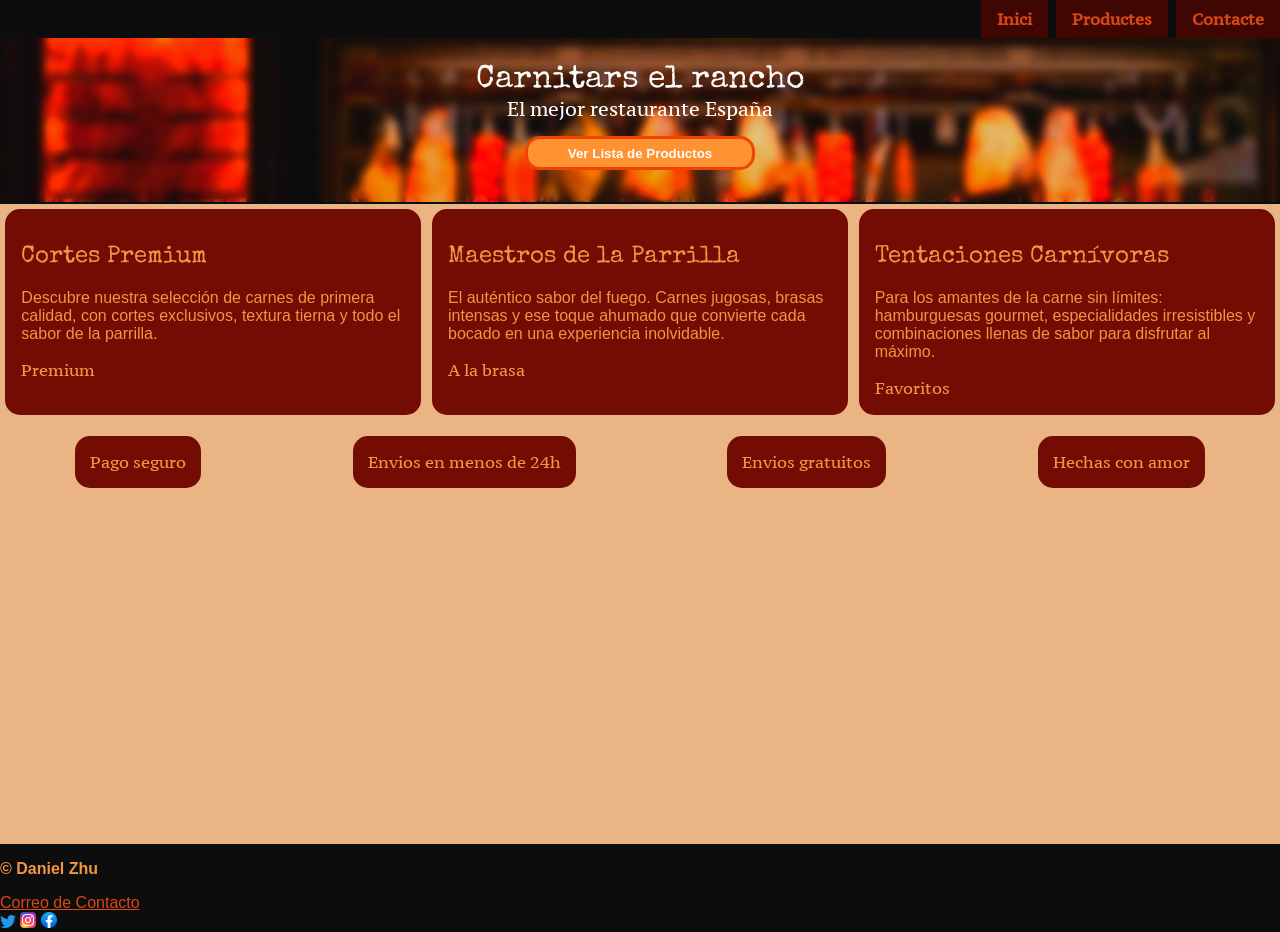
<file: index.html>
<html>

<head>
    <link rel="stylesheet" href="global.css">
    <meta name="viewport" content="width=device-width, initial-scale=1, maximum-scale=1, user-scalable=no">
</head>

<body>
    <nav>
        <a href="./index.html">Inici</a>
        <a href="./productes.html">Productes</a>
        <a href="./contacte.html">Contacte</a>
    </nav>
    <main>
        <div class="banner">
            <div class="banner-blur">
                <h1 class="special-elite-regular">Carnitars el rancho</h1>
                <h3 class="pt-serif-caption-regular">El mejor restaurante España</h3>
                <button class="box-styling">Ver Lista de Productos</button>
            </div>
        </div>

        <div id="cards-container">
            <div>
                <h2 class="special-elite-regular">Cortes Premium</h2>
                <p>Descubre nuestra selección de carnes de primera calidad, con cortes exclusivos, textura tierna y todo
                    el sabor de la parrilla.</p>
                <span class="pt-serif-caption-regular">Premium</span>
            </div>
            <div>
                <h2 class="special-elite-regular">Maestros de la Parrilla</h2>
                <p>El auténtico sabor del fuego. Carnes jugosas, brasas intensas y ese toque ahumado que convierte cada
                    bocado en una experiencia inolvidable. </p>
                <span class="pt-serif-caption-regular">A la brasa</span>
            </div>
            <div>
                <h2 class="special-elite-regular">Tentaciones Carnívoras</h2>
                <p>Para los amantes de la carne sin límites: hamburguesas gourmet, especialidades irresistibles y
                    combinaciones llenas de sabor para disfrutar al máximo.</p>
                <span class="pt-serif-caption-regular">Favoritos</span>
            </div>
        </div>
        <div id="benefits-container" class="pt-serif-caption-regular">
            <p>Pago seguro</p>
            <p>Envios en menos de 24h</p>
            <p>Envios gratuitos</p>
            <p>Hechas con amor</p>
        </div>
    </main>
    <footer>
        <p>© Daniel Zhu</p>
        <a href="mailto:dzhu@example.com">Correo de Contacto</a>
        <div>
            <a href="twitter.com"><img class="social-icon" src="assets/twitter.webp" alt="twitter"></a>
            <a href="instagram.com"><img class="social-icon" src="assets/instagram.webp" alt="instagram"></a>
            <a href="facebook.com"><img class="social-icon" src="assets/facebook.webp" alt="facebook"></a>
        </div>
    </footer>
</body>

</html>
</file>
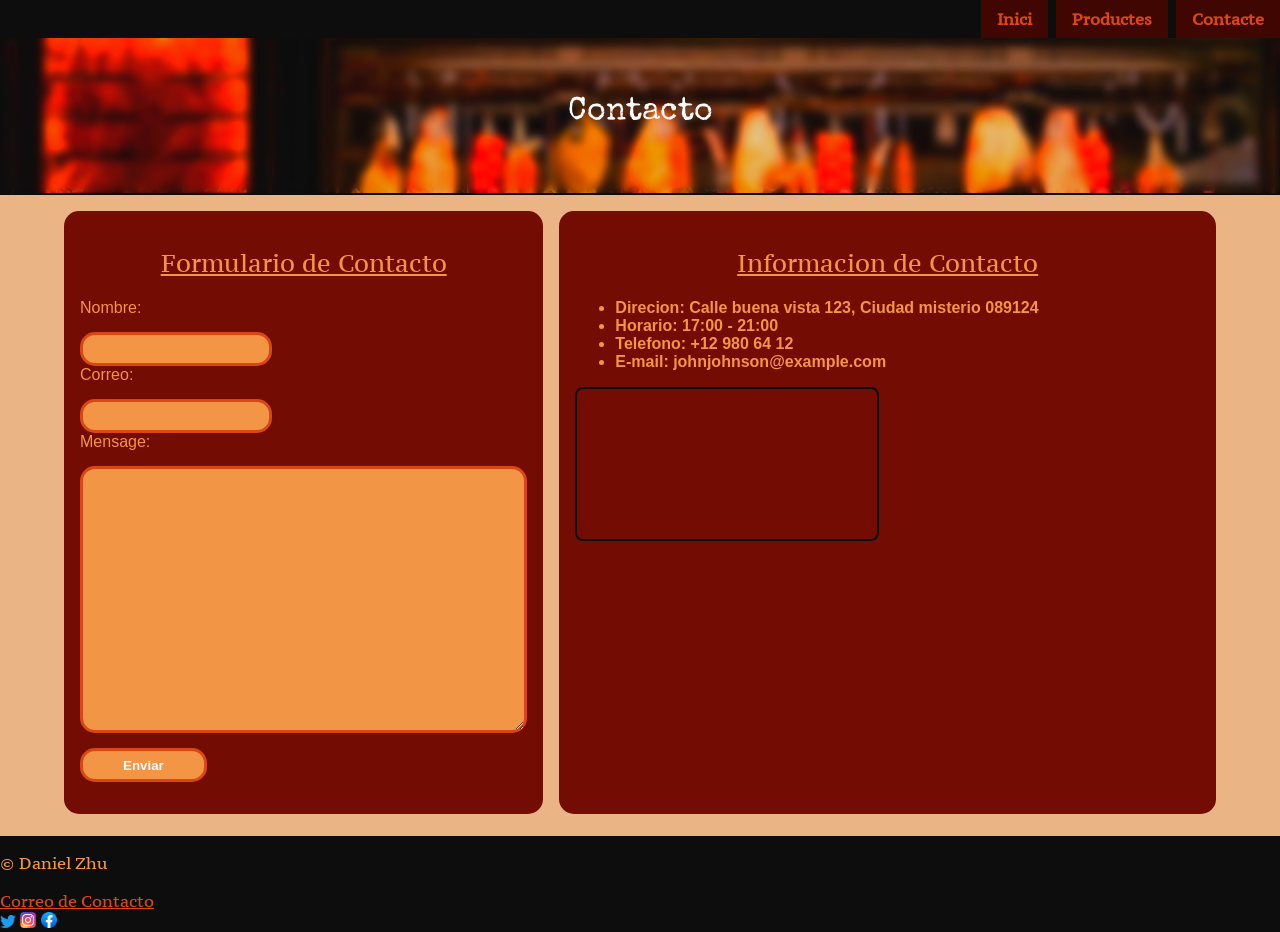
<file: contacte.html>
<html>

<head>
    <link rel="stylesheet" href="global.css">
    <meta name="viewport" content="width=device-width, initial-scale=1, maximum-scale=1, user-scalable=no">
</head>

<body>
    <nav>
        <a href="./index.html">Inici</a>
        <a href="./productes.html">Productes</a>
        <a href="./contacte.html">Contacte</a>
    </nav>
    <main>
        <div class="banner">
            <h1 class="banner-blur special-elite-regular">Contacto</h1>
        </div>
        <div id="contact-grid">
            <div>
                <h2 class="pt-serif-caption-regular">Formulario de Contacto</h2>
                <form action="">
                    <label for="name-input">Nombre:</label><br>
                    <input class="box-styling input-styling" type="text" name="name" id="name-input"><br>
                    <label for="email-input">Correo:</label><br>
                    <input class="box-styling input-styling" type="email" name="email" id="email-input"><br>
                    <label for="msg-input">Mensage:</label><br>
                    <textarea class="box-styling input-styling" name="" id="msg-input"></textarea><br>
                    <input class="box-styling" type="submit" value="Enviar">
                </form>
            </div>
            <div>
                <h2 class="pt-serif-caption-regular">Informacion de Contacto</h2>
                <ul>
                    <li>Direcion: Calle buena vista 123, Ciudad misterio 089124</li>
                    <li>Horario: 17:00 - 21:00</li>
                    <li>Telefono: +12 980 64 12</li>
                    <li>E-mail: johnjohnson@example.com</li>
                </ul>
                <iframe
                    src="https://www.google.com/maps/embed?pb=!1m14!1m12!1m3!1d53724.36742524829!2d2.0712497582264833!3d41.429766548448725!2m3!1f0!2f0!3f0!3m2!1i1024!2i768!4f13.1!5e0!3m2!1sca!2ses!4v1792167719429!5m2!1sca!2ses"
                    allowfullscreen="" loading="lazy" referrerpolicy="strict-origin-when-cross-origin"></iframe>
            </div>
        </div>
    </main>

    <footer>
        <p class="pt-serif-caption-regular">© Daniel Zhu</p>
        <a class="pt-serif-caption-regular" href="mailto:dzhu@example.com">Correo de Contacto</a>
        <div>
            <a href="twitter.com"><img class="social-icon" src="assets/twitter.webp" alt="twitter"></a>
            <a href="instagram.com"><img class="social-icon" src="assets/instagram.webp" alt="instagram"></a>
            <a href="facebook.com"><img class="social-icon" src="assets/facebook.webp" alt="facebook"></a>
        </div>
    </footer>
</body>

</html>
</file>
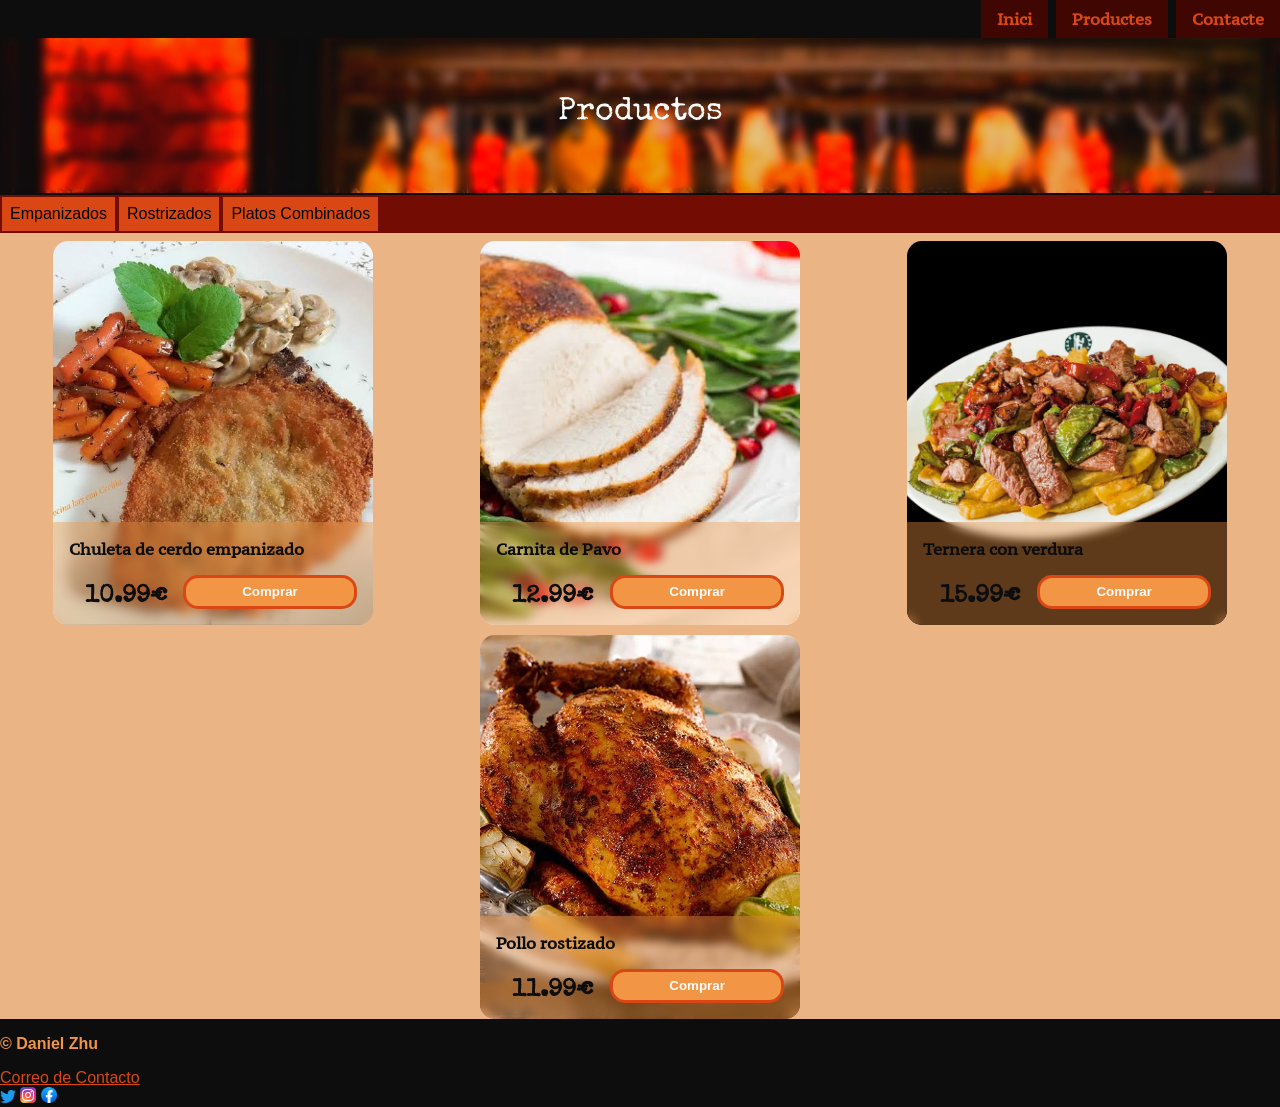
<file: productes.html>
<html>

<head>
    <link rel="stylesheet" href="global.css">
    <meta name="viewport" content="width=device-width, initial-scale=1, maximum-scale=1, user-scalable=no">
</head>

<body>

    <nav>
        <a href="./index.html">Inici</a>
        <a href="./productes.html">Productes</a>
        <a href="./contacte.html">Contacte</a>
    </nav>
    <main>
        <div class="banner">
            <h1 class="banner-blur special-elite-regular">Productos</h1>
        </div>
        <div id="filter-bar">
            <span>Empanizados</span>
            <span>Rostrizados</span>
            <span>Platos Combinados</span>
        </div>
        <div id="productes-list">
            <div class="producte" id="cerdo">
                <div>
                    <span class="producte-name pt-serif-caption-regular">Chuleta de cerdo empanizado</span>
                    <span class="price special-elite-regular">10.99€</span>
                    <button class="box-styling">Comprar</button>
                </div>
            </div>
            <div class="producte" id="pavo">
                <div>
                    <span class="producte-name pt-serif-caption-regular">Carnita de Pavo</span>
                    <span class="price special-elite-regular">12.99€</span>
                    <button class="box-styling">Comprar</button>
                </div>
            </div>
            <div class="producte" id="ternera">
                <div>
                    <span class="producte-name pt-serif-caption-regular">Ternera con verdura</span>
                    <span class="price special-elite-regular">15.99€</span>
                    <button class="box-styling">Comprar</button>
                </div>
            </div>
            <div class="producte" id="pollo">
                <div>
                    <span class="producte-name pt-serif-caption-regular">Pollo rostizado</span>
                    <span class="price special-elite-regular">11.99€</span>
                    <button class="box-styling">Comprar</button>
                </div>
            </div>
        </div>
    </main>


    <footer>
        <p>© Daniel Zhu</p>
        <a href="mailto:dzhu@example.com">Correo de Contacto</a>
        <div>
            <a href="twitter.com"><img class="social-icon" src="assets/twitter.webp" alt="twitter"></a>
            <a href="instagram.com"><img class="social-icon" src="assets/instagram.webp" alt="instagram"></a>
            <a href="facebook.com"><img class="social-icon" src="assets/facebook.webp" alt="facebook"></a>
        </div>
    </footer>
</body>

</html>
</file>
<file: global.css>
@import url('https://fonts.googleapis.com/css2?family=Special+Elite&display=swap');
@import url('https://fonts.googleapis.com/css2?family=PT+Serif+Caption:ital@0;1&family=Special+Elite&display=swap');
.special-elite-regular {
  font-family: "Special Elite", system-ui;
  font-weight: 400;
  font-style: normal;
}
.pt-serif-caption-regular {
  font-family: "PT Serif Caption", serif;
  font-weight: 400;
  font-style: normal;
}
:root {
    --palletteColor1: #F29544;
    --palletteColor2: #D94814;
    --palletteColor3: #730C02;
    --palletteOverNavs: #400601;
    --palletteNavs: #0D0D0D;
    --palletteColorBody: #ebb485;
}
body {
    font-family: 'Franklin Gothic Medium', 'Arial Narrow', Arial, sans-serif;
}
nav {
    position: fixed;
    top: 0%;
    width: 100%;
    background-color: var(--palletteNavs);
    display: flex;
    justify-content: end;
    a {
        font-family: "PT Serif Caption", serif;
        padding-bottom: 0.5em;
        padding-top: 0.5em;
        padding-left: 1em;
        padding-right: 1em;
        margin-left: 0.5em;
        background-color: var(--palletteOverNavs);
        color: var(--palletteColor2);
        font-weight: bolder;
        text-decoration: none;
    }
    z-index: 99;
}
.box-styling {
    margin-top: 15px;
    padding: 0.5em 3em;
    border-radius: 15px;
    border: solid;
    font-weight: bolder;
    border-color: var(--palletteColor2);
    color: #fdfdfd;
    background-color: var(--palletteColor1);
}
body {
    margin: 0;
    margin-top: 2em;
    background-color: var(--palletteColorBody);
    display: flex;
    flex-direction: column;
    height: 100%;
}
main {
    flex-grow: 1;
}
footer {
    background-color: var(--palletteNavs);
    color: var(--palletteColor1);
    width: 100%;
    p {
        font-weight: bolder;
    }
}
a {
    color: var(--palletteColor2)
}
.input-styling {
    padding: 0.5em;
}
.social-icon {
    width: 1em;
}
#contact-grid {
    width: 90%;
    margin: auto;
    margin-top: 1em;
    display: grid;
    grid-template-columns: auto auto;
    gap: 1em;
    div {
        padding: 1em;
        background-color: var(--palletteColor3);
        color: var(--palletteColor1);
        border-radius: 15px;
        textarea {
            width: 100%;
            height: 20em;
        }
        iframe {
            border: 2px solid var(--palletteNavs);
            border-radius: 8px;


        }
        h2 {
            text-decoration: underline;
            text-align: center;
        }
        
        li {
            font-weight: bolder;
        }
    }
}
.banner {
    display: flex;
    background-image: url("assets/banner.jpeg");
    filter: saturate(120%);
    background-size: cover;
    flex-flow: column;
    align-items: center;
    border-bottom: 2px solid #0D0D0D;
    h1, h3 {
        color: #fdfdfd;
        margin: 0;
    }
    width: 100%;
    
}
.banner-blur {
    text-align: center;
    width: 100%;
    padding: 2em;
    box-sizing: border-box;
    background-color: #4141412b;
    backdrop-filter: blur(5px) saturate(200%);
    
}

#cards-container {
    display: flex;
    justify-content: space-around;
    flex-wrap: wrap;
    div {
        background-color: var(--palletteColor3);
        color: var(--palletteColor1);
        border-radius: 15px;
        padding: 1em;
        width: 30vw;
        min-width: 250px;
        margin: 5px;
    }
}
#benefits-container {
    display: flex;
    justify-content: space-around;
    gap: 2px;
    flex-wrap: wrap;
    p {
        background-color: var(--palletteColor3);
        color: var(--palletteColor1);
        border-radius: 15px;
        padding: 15px;
    }
}
#productes-list {
    display: flex;
    width: 100%;
    align-items: center;
    justify-content: space-around;
    flex-wrap: wrap;
    gap: 2px;
}
.producte {
    margin-top: 8px;
    width: 25vw;
    min-width: 250px;
    min-height: 300px;
    height: 30vw;
    border-radius: 15px;
    overflow: hidden;
    display: flex;
    flex-direction: column;
    justify-content: flex-end;
    z-index: -1;
    div {
        display: grid;
        grid-template-columns: auto auto;
        span {
            color: var(--palletteNavs);
        }
        .producte-name {
            font-weight: bolder;
            grid-column: 1 / span 2;
        }
        .price {
            font-weight: bolder;
            font-size: 1.5em;
            margin: auto;
            margin-bottom: 0;
        }
        backdrop-filter: blur(5px);
        background-color: #f2954463;
        box-sizing: border-box;
        padding: 16px;
    }
}
#filter-bar {
    display: flex;
    justify-content: start;
    background-color: var(--palletteColor3);
    flex-wrap: wrap;
    span {
        cursor: pointer;
        background-color: var(--palletteColor2);
        border: 2px solid var(--palletteColor3);
        padding: 0.5em;
    }
}
@media (max-width: 768px) {
    #contact-grid {
        grid-template-columns: auto;
        grid-template-rows: auto auto;
    }
    #cards-container > div {
        width: 80%;
    }
}
#cerdo {
    background: center / cover url("assets/productes/cerdoenpanado.jpeg");
}
#ternera {
    background: center / cover url("assets/productes/ternera.webp");
}
#pavo {
    background: center / cover url("assets/productes/pavo.jpeg");
}
#pollo {
    background: center / cover url("assets/productes/roasterchicken.webp");
}
</file>
